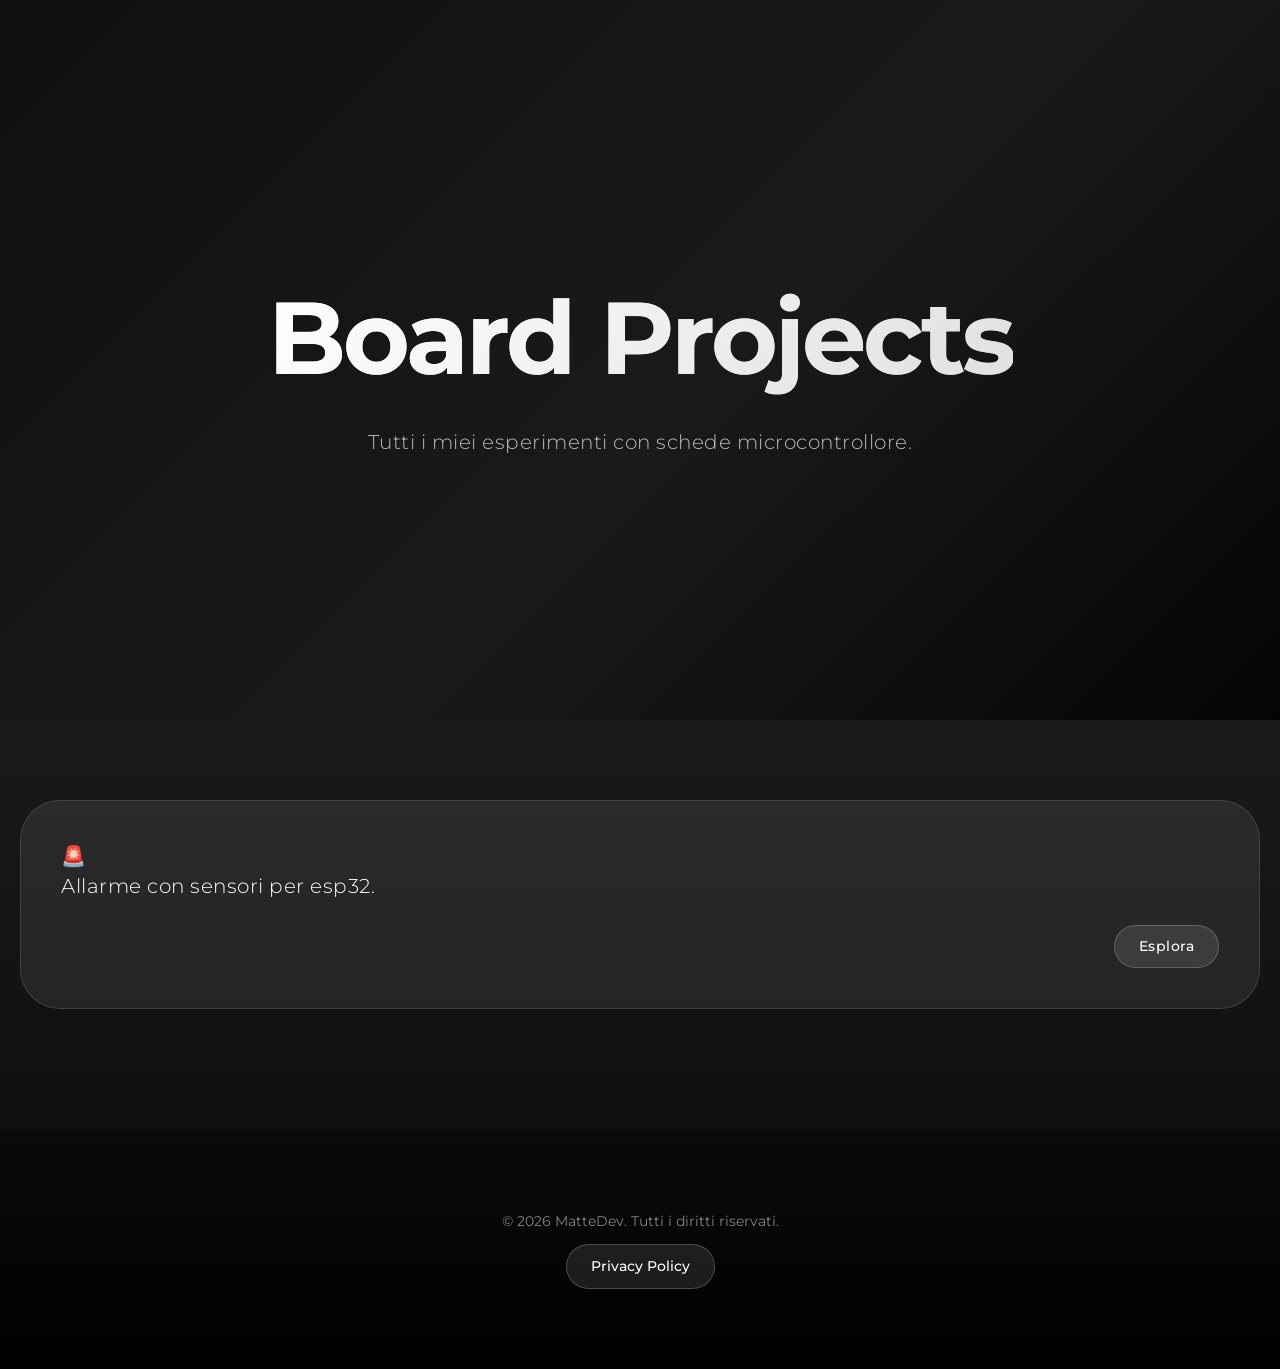
<file: index.html>
<!DOCTYPE html>
<html lang="it">
<head>
<meta charset="UTF-8">
<meta name="viewport" content="width=device-width, initial-scale=1.0">
<title>Board Projects | MatteDev</title>
<link rel="stylesheet" href="style.css">
<link rel="stylesheet" href="/fonts/fonts.css">
</head>
<body>

<!-- Hero Section -->
<section class="hero">
  <h1 class="hero-title"><span class="highlight"> Board Projects</span></h1>
  <p>Tutti i miei esperimenti con schede microcontrollore.</p>
</section>

<!-- Cards Section -->
<section class="cards-section">
  <div class="cards-grid">
    <div class="card">
      <div class="card-content">
        🚨<br>
        Allarme con sensori per esp32.
        <a href="https://github.com/hi-its-matte/esp32-alarm" class="button">Esplora</a>
      </div>
     </div>
     </div>
     <div>
    </div>
</section>

<!-- Footer -->
<footer class="footer">
  © 2026 MatteDev. Tutti i diritti riservati.<br>
  <a href="https://privacy.mattedev.com" class="button">Privacy Policy</a>
</footer>

</body>
</html>
</file>
<file: style.css>
/* Reset e Base Styles */
* {
    margin: 0;
    padding: 0;
    box-sizing: border-box;
}

body {
    font-family: 'Montserrat', -apple-system, BlinkMacSystemFont, sans-serif;
    background: linear-gradient(135deg, #0f0f0f 0%, #1a1a1a 50%, #000000 100%);
    background-attachment: fixed;
    color: #ffffff;
    line-height: 1.6;
    min-height: 100vh;
    overflow-x: hidden;
}

/* Hero Section */
.hero {
    min-height: 80vh;
    display: flex;
    flex-direction: column;
    justify-content: center;
    align-items: center;
    padding: 80px 20px 60px;
    position: relative;
    text-align: center;
}

.hero-title {
    font-size: clamp(3rem, 8vw, 7rem);
    font-weight: 200;
    letter-spacing: -3px;
    line-height: 1.1;
    background: linear-gradient(135deg, #ffffff 0%, #a0a0a0 100%);
    -webkit-background-clip: text;
    -webkit-text-fill-color: transparent;
    background-clip: text;
    margin-bottom: 20px;
}

.hero-title .highlight {
    font-weight: 700;
    background: linear-gradient(135deg, #ffffff 0%, #e0e0e0 100%);
    -webkit-background-clip: text;
    -webkit-text-fill-color: transparent;
    background-clip: text;
}

.hero p {
    font-size: clamp(1rem, 2vw, 1.25rem);
    font-weight: 300;
    color: rgba(255, 255, 255, 0.7);
    letter-spacing: 0.5px;
    margin-top: 12px;
}

/* Cards Section */
.cards-section {
    padding: 80px 20px 120px;
    background: linear-gradient(180deg, #1a1a1a 0%, #0f0f0f 100%);
}

.cards-grid {
    display: grid;
    grid-template-columns: repeat(auto-fit, minmax(320px, 1fr));
    gap: 40px;
    max-width: 1300px;
    margin: 0 auto;
}

.card {
    background: rgba(255, 255, 255, 0.08);
    border: 1px solid rgba(255, 255, 255, 0.12);
    border-radius: 40px;
    padding: 40px;
    min-height: 200px;
    display: flex;
    align-items: center;
    justify-content: center;
    transition: all 0.3s ease;
    position: relative;
    overflow: hidden;
}

.card:hover {
    background: rgba(255, 255, 255, 0.12);
    border-color: rgba(255, 255, 255, 0.2);
    box-shadow: 0 30px 60px rgba(0, 0, 0, 0.6);
    transform: translateY(-5px);
}

.card-content {
    width: 100%;
    display: flex;
    flex-direction: column;
    align-items: flex-start;
    gap: 12px;
    font-size: 20px;
    font-weight: 300;
    color: #ffffff;
    letter-spacing: 0.5px;
    line-height: 1.5;
}

.card-content .emoji {
    font-size: 32px;
    margin-bottom: 8px;
}

.button {
    display: inline-block;
    margin-top: 12px;
    padding: 10px 24px;
    background: rgba(255, 255, 255, 0.1);
    border: 1px solid rgba(255, 255, 255, 0.2);
    border-radius: 50px;
    color: #ffffff;
    text-decoration: none;
    font-weight: 500;
    transition: all 0.3s ease;
    font-size: 14px;
    cursor: pointer;
    align-self: flex-end;
}

.button:hover {
    background: #ffffff;
    color: #000000;
    transform: translateY(-2px);
}

/* Footer */
.footer {
    width: 100%;
    padding: 80px 20px;
    background: linear-gradient(180deg, #0a0a0a 0%, #000000 100%);
    border-top: 1px solid rgba(255, 255, 255, 0.06);
    color: rgba(255, 255, 255, 0.5);
    font-size: 14px;
    text-align: center;
}

/* ============================================
   RESPONSIVE DESIGN - MOBILE FRIENDLY
   ============================================ */

/* Tablet (768px - 968px) */
@media (max-width: 968px) {
    .hero {
        min-height: 70vh;
        padding: 60px 30px 50px;
    }

    .cards-section {
        padding: 60px 30px 80px;
    }

    .cards-grid {
        grid-template-columns: repeat(auto-fit, minmax(280px, 1fr));
        gap: 30px;
    }

    .card {
        padding: 35px;
        min-height: 180px;
    }

    .card-content {
        font-size: 18px;
    }

    .footer {
        padding: 60px 20px;
    }
}

/* Mobile Large (481px - 640px) */
@media (max-width: 640px) {
    .hero {
        min-height: 60vh;
        padding: 50px 20px 40px;
    }

    .hero-title {
        letter-spacing: -2px;
        margin-bottom: 16px;
    }

    .hero p {
        font-size: 1rem;
    }

    .cards-section {
        padding: 50px 20px 60px;
    }

    .cards-grid {
        grid-template-columns: 1fr;
        gap: 24px;
    }

    .card {
        border-radius: 30px;
        padding: 30px;
        min-height: 160px;
    }

    .card-content {
        font-size: 17px;
    }

    .card-content .emoji {
        font-size: 28px;
    }

    .button {
        padding: 9px 20px;
        font-size: 13px;
    }

    .footer {
        padding: 50px 20px;
        font-size: 13px;
    }
}

/* Mobile Small (max 480px) */
@media (max-width: 480px) {
    .hero {
        padding: 40px 16px 30px;
        min-height: 50vh;
    }

    .hero-title {
        font-size: clamp(2.5rem, 10vw, 4rem);
        letter-spacing: -1px;
    }

    .hero p {
        font-size: 0.95rem;
    }

    .cards-section {
        padding: 40px 16px 50px;
    }

    .cards-grid {
        gap: 20px;
    }

    .card {
        border-radius: 25px;
        padding: 25px;
        min-height: 150px;
    }

    .card-content {
        font-size: 16px;
        gap: 10px;
    }

    .card-content .emoji {
        font-size: 26px;
    }

    .button {
        padding: 8px 18px;
        font-size: 12px;
        margin-top: 8px;
    }

    .footer {
        padding: 40px 16px;
        font-size: 12px;
    }
}

/* Mobile Extra Small (max 360px) */
@media (max-width: 360px) {
    .hero-title {
        font-size: clamp(2rem, 12vw, 3rem);
    }

    .card {
        min-height: 140px;
        padding: 20px;
    }

    .card-content {
        font-size: 15px;
    }

    .card-content .emoji {
        font-size: 24px;
    }

    .button {
        padding: 7px 16px;
        font-size: 11px;
    }
}

/* Landscape mode ottimizzazione */
@media (max-height: 600px) and (orientation: landscape) {
    .hero {
        min-height: auto;
        padding: 80px 20px 40px;
    }

    .cards-section {
        padding: 50px 20px 80px;
    }
}

/* Touch device ottimizzazioni */
@media (hover: none) and (pointer: coarse) {
    .button {
        padding: 12px 28px;
        font-size: 14px;
    }

    .card:hover {
        transform: none;
    }

    .button:hover {
        transform: none;
    }
}

/* Migliora performance su dispositivi mobili */
@media (max-width: 968px) {
    * {
        -webkit-tap-highlight-color: transparent;
    }

    body {
        -webkit-font-smoothing: antialiased;
        -moz-osx-font-smoothing: grayscale;
    }

    .card,
    .button {
        will-change: transform;
    }
}
</file>
<file: fonts/fonts.css>
/* montserrat-300 - latin */
@font-face {
  font-display: swap; /* Check https://developer.mozilla.org/en-US/docs/Web/CSS/@font-face/font-display for other options. */
  font-family: 'Montserrat';
  font-style: normal;
  font-weight: 300;
  src: url('../fonts/montserrat-v31-latin-300.woff2') format('woff2'); /* Chrome 36+, Opera 23+, Firefox 39+, Safari 12+, iOS 10+ */
}
/* montserrat-300italic - latin */
@font-face {
  font-display: swap; /* Check https://developer.mozilla.org/en-US/docs/Web/CSS/@font-face/font-display for other options. */
  font-family: 'Montserrat';
  font-style: italic;
  font-weight: 300;
  src: url('../fonts/montserrat-v31-latin-300italic.woff2') format('woff2'); /* Chrome 36+, Opera 23+, Firefox 39+, Safari 12+, iOS 10+ */
}
/* montserrat-regular - latin */
@font-face {
  font-display: swap; /* Check https://developer.mozilla.org/en-US/docs/Web/CSS/@font-face/font-display for other options. */
  font-family: 'Montserrat';
  font-style: normal;
  font-weight: 400;
  src: url('../fonts/montserrat-v31-latin-regular.woff2') format('woff2'); /* Chrome 36+, Opera 23+, Firefox 39+, Safari 12+, iOS 10+ */
}
/* montserrat-italic - latin */
@font-face {
  font-display: swap; /* Check https://developer.mozilla.org/en-US/docs/Web/CSS/@font-face/font-display for other options. */
  font-family: 'Montserrat';
  font-style: italic;
  font-weight: 400;
  src: url('../fonts/montserrat-v31-latin-italic.woff2') format('woff2'); /* Chrome 36+, Opera 23+, Firefox 39+, Safari 12+, iOS 10+ */
}
/* montserrat-500 - latin */
@font-face {
  font-display: swap; /* Check https://developer.mozilla.org/en-US/docs/Web/CSS/@font-face/font-display for other options. */
  font-family: 'Montserrat';
  font-style: normal;
  font-weight: 500;
  src: url('../fonts/montserrat-v31-latin-500.woff2') format('woff2'); /* Chrome 36+, Opera 23+, Firefox 39+, Safari 12+, iOS 10+ */
}
/* montserrat-500italic - latin */
@font-face {
  font-display: swap; /* Check https://developer.mozilla.org/en-US/docs/Web/CSS/@font-face/font-display for other options. */
  font-family: 'Montserrat';
  font-style: italic;
  font-weight: 500;
  src: url('../fonts/montserrat-v31-latin-500italic.woff2') format('woff2'); /* Chrome 36+, Opera 23+, Firefox 39+, Safari 12+, iOS 10+ */
}
/* montserrat-600 - latin */
@font-face {
  font-display: swap; /* Check https://developer.mozilla.org/en-US/docs/Web/CSS/@font-face/font-display for other options. */
  font-family: 'Montserrat';
  font-style: normal;
  font-weight: 600;
  src: url('../fonts/montserrat-v31-latin-600.woff2') format('woff2'); /* Chrome 36+, Opera 23+, Firefox 39+, Safari 12+, iOS 10+ */
}
/* montserrat-600italic - latin */
@font-face {
  font-display: swap; /* Check https://developer.mozilla.org/en-US/docs/Web/CSS/@font-face/font-display for other options. */
  font-family: 'Montserrat';
  font-style: italic;
  font-weight: 600;
  src: url('../fonts/montserrat-v31-latin-600italic.woff2') format('woff2'); /* Chrome 36+, Opera 23+, Firefox 39+, Safari 12+, iOS 10+ */
}
/* montserrat-700 - latin */
@font-face {
  font-display: swap; /* Check https://developer.mozilla.org/en-US/docs/Web/CSS/@font-face/font-display for other options. */
  font-family: 'Montserrat';
  font-style: normal;
  font-weight: 700;
  src: url('../fonts/montserrat-v31-latin-700.woff2') format('woff2'); /* Chrome 36+, Opera 23+, Firefox 39+, Safari 12+, iOS 10+ */
}
/* montserrat-700italic - latin */
@font-face {
  font-display: swap; /* Check https://developer.mozilla.org/en-US/docs/Web/CSS/@font-face/font-display for other options. */
  font-family: 'Montserrat';
  font-style: italic;
  font-weight: 700;
  src: url('../fonts/montserrat-v31-latin-700italic.woff2') format('woff2'); /* Chrome 36+, Opera 23+, Firefox 39+, Safari 12+, iOS 10+ */
}
/* montserrat-800 - latin */
@font-face {
  font-display: swap; /* Check https://developer.mozilla.org/en-US/docs/Web/CSS/@font-face/font-display for other options. */
  font-family: 'Montserrat';
  font-style: normal;
  font-weight: 800;
  src: url('../fonts/montserrat-v31-latin-800.woff2') format('woff2'); /* Chrome 36+, Opera 23+, Firefox 39+, Safari 12+, iOS 10+ */
}
/* montserrat-800italic - latin */
@font-face {
  font-display: swap; /* Check https://developer.mozilla.org/en-US/docs/Web/CSS/@font-face/font-display for other options. */
  font-family: 'Montserrat';
  font-style: italic;
  font-weight: 800;
  src: url('../fonts/montserrat-v31-latin-800italic.woff2') format('woff2'); /* Chrome 36+, Opera 23+, Firefox 39+, Safari 12+, iOS 10+ */
}
/* montserrat-900 - latin */
@font-face {
  font-display: swap; /* Check https://developer.mozilla.org/en-US/docs/Web/CSS/@font-face/font-display for other options. */
  font-family: 'Montserrat';
  font-style: normal;
  font-weight: 900;
  src: url('../fonts/montserrat-v31-latin-900.woff2') format('woff2'); /* Chrome 36+, Opera 23+, Firefox 39+, Safari 12+, iOS 10+ */
}
/* montserrat-900italic - latin */
@font-face {
  font-display: swap; /* Check https://developer.mozilla.org/en-US/docs/Web/CSS/@font-face/font-display for other options. */
  font-family: 'Montserrat';
  font-style: italic;
  font-weight: 900;
  src: url('../fonts/montserrat-v31-latin-900italic.woff2') format('woff2'); /* Chrome 36+, Opera 23+, Firefox 39+, Safari 12+, iOS 10+ */
}
</file>
